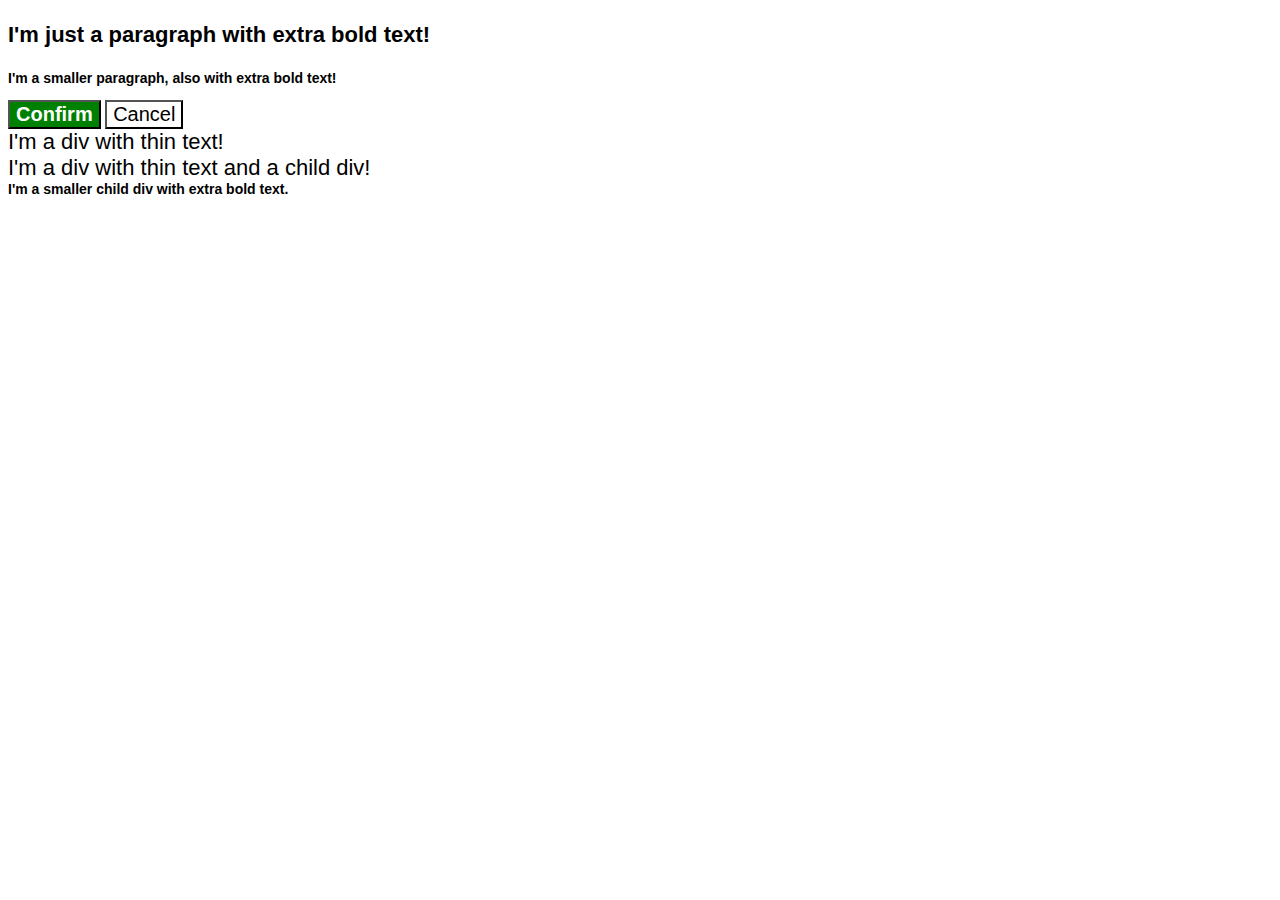
<file: foundations/cascade/01-cascade-fix/index.html>
<!DOCTYPE html>
<html lang="en">
  
  <head>
    <meta charset="UTF-8">
    <meta http-equiv="X-UA-Compatible" content="IE=edge">
    <meta name="viewport" content="width=device-width, initial-scale=1.0">
    <title>Fix the Cascade</title>
    <link rel="stylesheet" href="style.css">
  </head>
  <body>
    <p class="para">I'm just a paragraph with extra bold text!</p>
    <p class="para small-para">I'm a smaller paragraph, also with extra bold text!</p>

    <button id="confirm-button" class="button confirm">Confirm</button>
    <button id="cancel-button" class="button cancel">Cancel</button>

    <div class="text">I'm a div with thin text!</div>
    <div class="text">I'm a div with thin text and a child div!
      <div class="text child">I'm a smaller child div with extra bold text.</div>
    </div>
  </body>
</html>
</file>
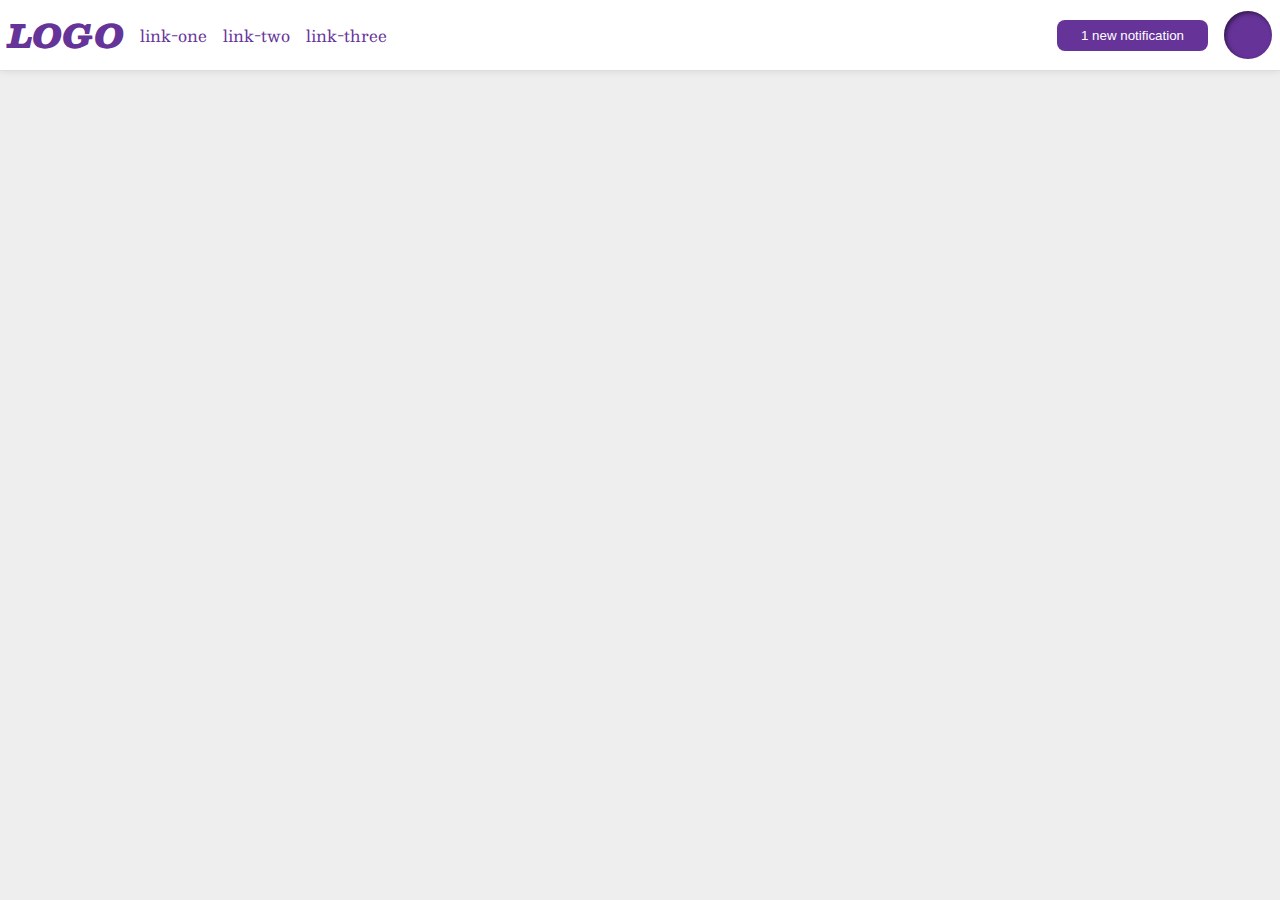
<file: foundations/flex/03-flex-header-2/index.html>
<!DOCTYPE html>
<html lang="en">
  <head>
    <meta charset="UTF-8">
    <meta http-equiv="X-UA-Compatible" content="IE=edge">
    <meta name="viewport" content="width=device-width, initial-scale=1.0">
    <title>Flex Header 2</title>
    <link rel="stylesheet" href="style.css">
  </head>
  <body>
    <div class="header">
      <div class="left">
        <div class="logo">
          LOGO
        </div>
        <ul class="links">
          <li><a href="https://google.com">link-one</a></li>
          <li><a href="https://google.com">link-two</a></li>
          <li><a href="https://google.com">link-three</a></li>
        </ul>
      </div>
      <div class="right">
        <button class="notifications">
          1 new notification
        </button>
        <div class="profile-image"></div>
      </div>
    </div>
  </body>
</html>
</file>
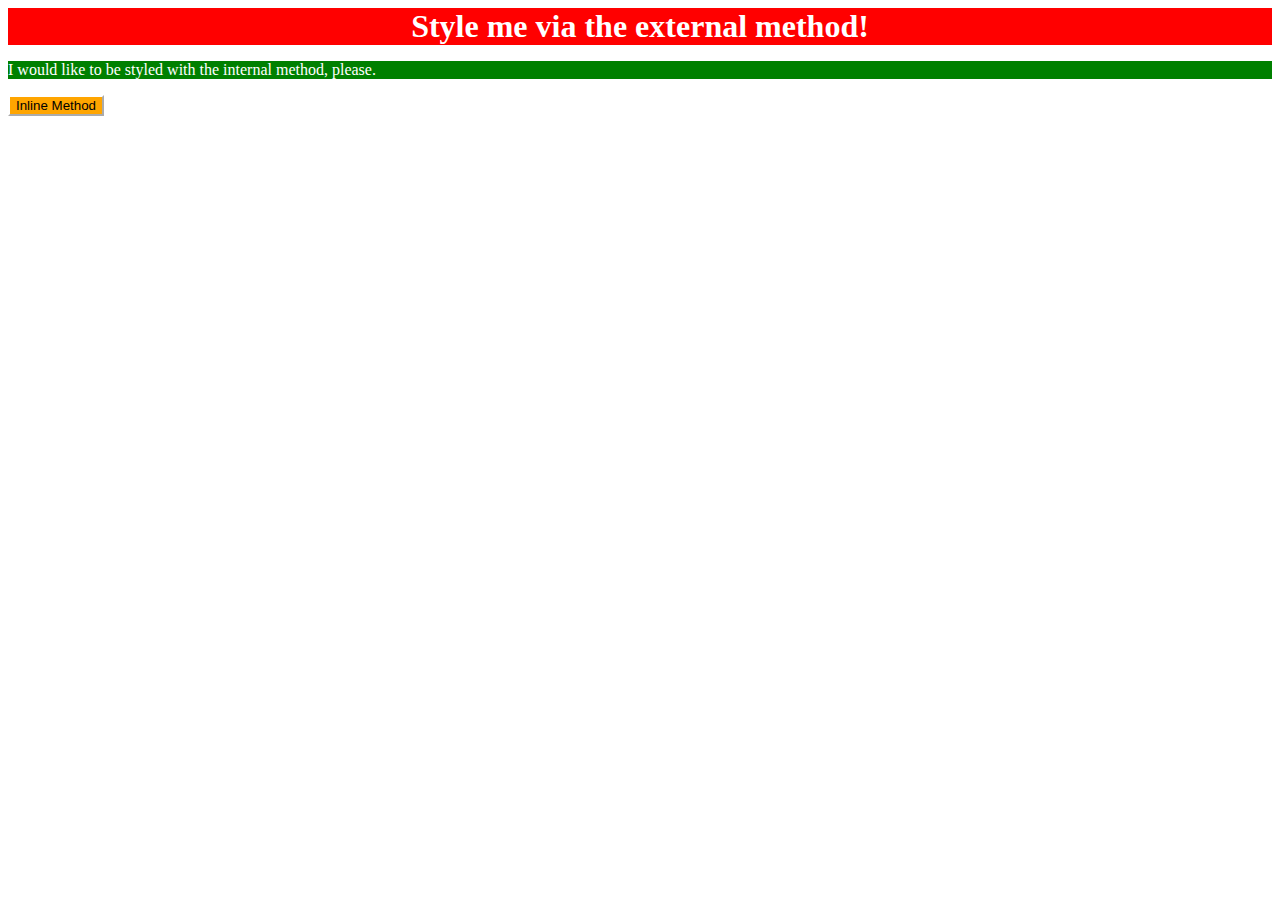
<file: foundations/intro-to-css/01-css-methods/index.html>
<!DOCTYPE html>
<html lang="en">
  <head>
    <meta charset="UTF-8">
    <meta http-equiv="X-UA-Compatible" content="IE=edge">
    <meta name="viewport" content="width=device-width, initial-scale=1.0">
    <link rel="stylesheet" href="styles.css"> 
    <style>
      p {
        background-color: green;
        color: white;
        font: 18px;
      }
    </style>
    <title>Methods for Adding CSS</title>
  </head>
  <body>
    <div>Style me via the external method!</div>
    <p>I would like to be styled with the internal method, please.</p>
    <button style="background-color:orange; font: 18px; border-color: white;">Inline Method</button>
  </body>
</html>
</file>
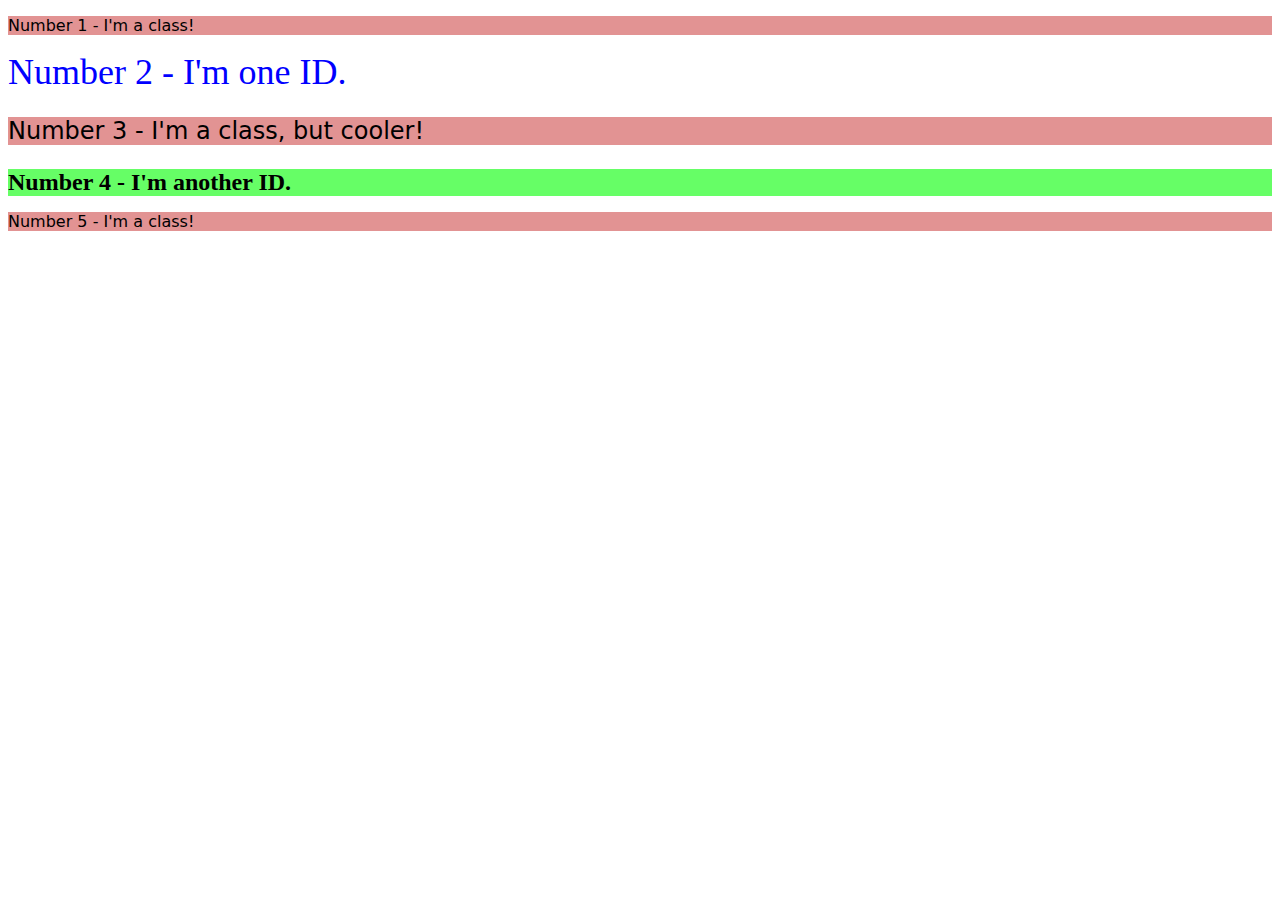
<file: foundations/intro-to-css/02-class-id-selectors/index.html>
<!DOCTYPE html>
<html lang="en">
  <head>
    <meta charset="UTF-8">
    <meta http-equiv="X-UA-Compatible" content="IE=edge">
    <meta name="viewport" content="width=device-width, initial-scale=1.0">
    <title>Class and ID Selectors</title>
    <link rel="stylesheet" href="style.css">
  </head>
  <body>
    <p class="odd">Number 1 - I'm a class!</p>
    <div id="two">Number 2 - I'm one ID.</div>
    <p class="odd adjust-font-size">Number 3 - I'm a class, but cooler!</p>
    <div id="four" class="adjust-font-size">Number 4 - I'm another ID.</div>
    <p class="odd">Number 5 - I'm a class!</p>
  </body>
</html>
</file>
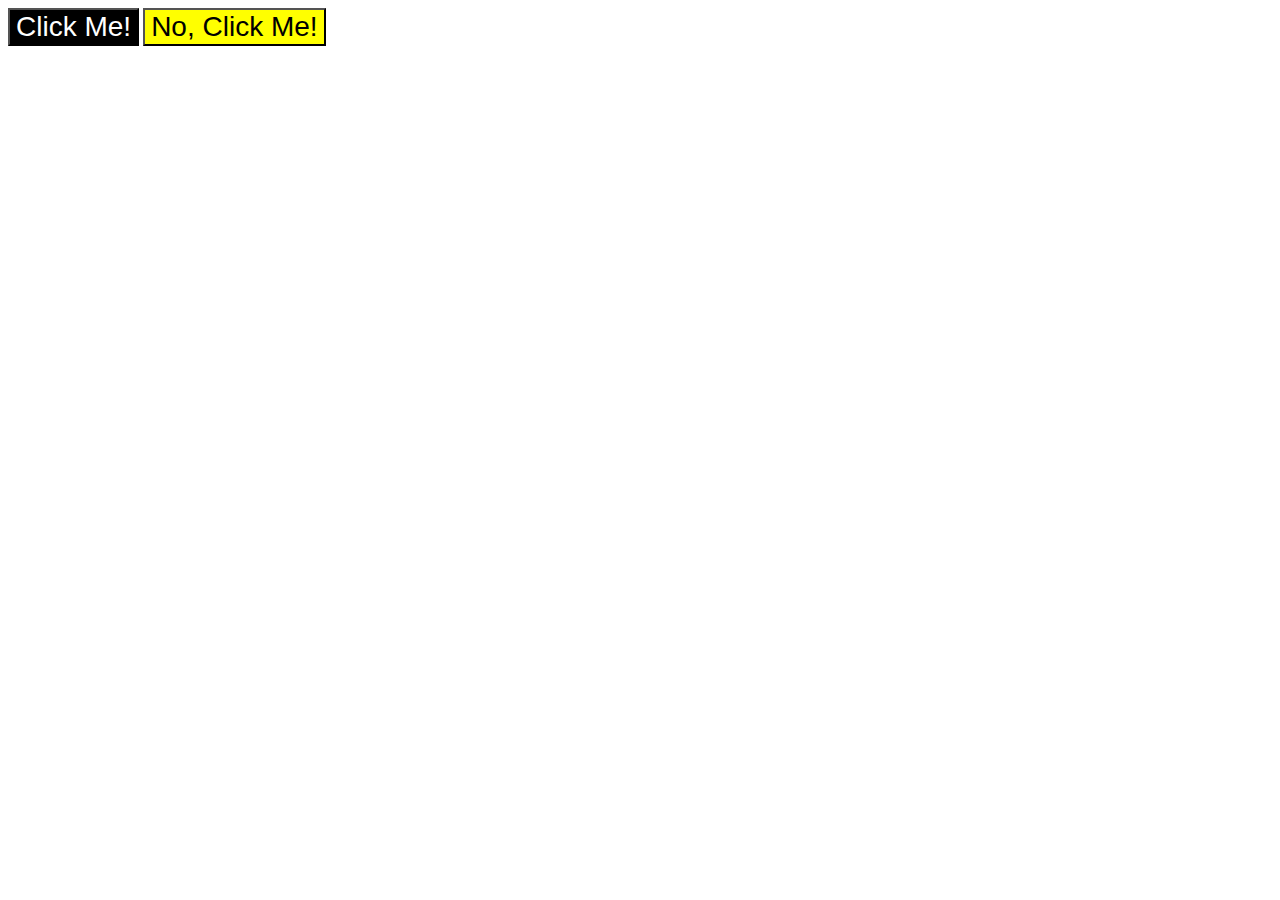
<file: foundations/intro-to-css/03-grouping-selectors/index.html>
<!DOCTYPE html>
<html lang="en">
  <head>
    <meta charset="UTF-8">
    <meta http-equiv="X-UA-Compatible" content="IE=edge">
    <meta name="viewport" content="width=device-width, initial-scale=1.0">
    <title>Grouping Selectors</title>
    <link rel="stylesheet" href="style.css">
  </head>
  <body>
    <button class="click">Click Me!</button>
    <button class="no-click">No, Click Me!</button>
  </body>
</html>
</file>
<file: foundations/cascade/01-cascade-fix/style.css>
body {
  font-family: Arial, Helvetica, sans-serif;
}

.para,
.small-para {
  color: hsl(0, 0%, 0%);
  font-weight: 800;
}

p.small-para {
  font-size: 14px;
  font-weight: 800;
}

.para {
  font-size: 22px;
}

#confirm-button {
  background: green;
  color: white;
  font-weight: bold;
} 

.button {
  background-color: rgb(255, 255, 255);
  color: rgb(0, 0, 0);
  font-size: 20px;
}

.text.child {
  color: rgb(0, 0, 0);
  font-weight: 800;
  font-size: 14px;
}

div.text {
  color: rgb(0, 0, 0);
  font-size: 22px;
  font-weight: 100;
}
</file>
<file: foundations/flex/03-flex-header-2/style.css>
/* this is some magical font-importing.  
you'll learn about it later. */
@import url('https://fonts.googleapis.com/css2?family=Besley:ital,wght@0,400;1,900&display=swap');

body {
  margin: 0;
  background: #eee;
  font-family: Besley, serif;
}

.header {
  background: white;
  border-bottom: 1px solid #ddd;
  box-shadow: 0 0 8px rgba(0,0,0,.1);
  padding: 8px;
  display: flex;
  justify-content: space-between;
}

.profile-image {
  background: rebeccapurple;
  box-shadow: inset 2px 2px 4px rgba(0,0,0,.5);
  border-radius: 50%;
  width: 48px;
  height: 48px;
}

.logo {
  color: rebeccapurple;
  font-size: 32px;
  font-weight: 900;
  font-style: italic;
}

.left,
.right {
  display: flex;
  align-items: center;
  gap: 16px;
}


button {
  border: none;
  border-radius: 8px;
  background: rebeccapurple;
  color: white;
  padding: 8px 24px;
}

a {
  /* this removes the line under our links */
  text-decoration: none;
  color: rebeccapurple;
}

ul {
  list-style-type: none;
  display: flex;
  margin: 0;
  padding: 0;
  gap: 16px;
}
</file>
<file: foundations/intro-to-css/01-css-methods/styles.css>
div {
  background-color: red;
  color: white;
  font-size: 32px;
  font-weight: bold;
  text-align: center;
}
</file>
<file: foundations/intro-to-css/02-class-id-selectors/style.css>
.odd {
  font-family: Verdana, DejaVu Sans, sans-serif;
  background-color:rgb(226, 147, 147);
}

.adjust-font-size {
  font-size: 24px;
}

#two {
  color: rgb(0, 0, 255);
  font-size: 36px;
}

#four {
  background-color: rgb(102, 254, 102);
  font-weight: bold;
}
</file>
<file: foundations/intro-to-css/03-grouping-selectors/style.css>
.click, 
.no-click {
  font-family: Helvetica, 'Times New Roman', sans-serif;
  font-size: 28px;
}

.click {
  background-color: black;
  color: white;
}

.no-click {
  background-color: yellow;
}
</file>
